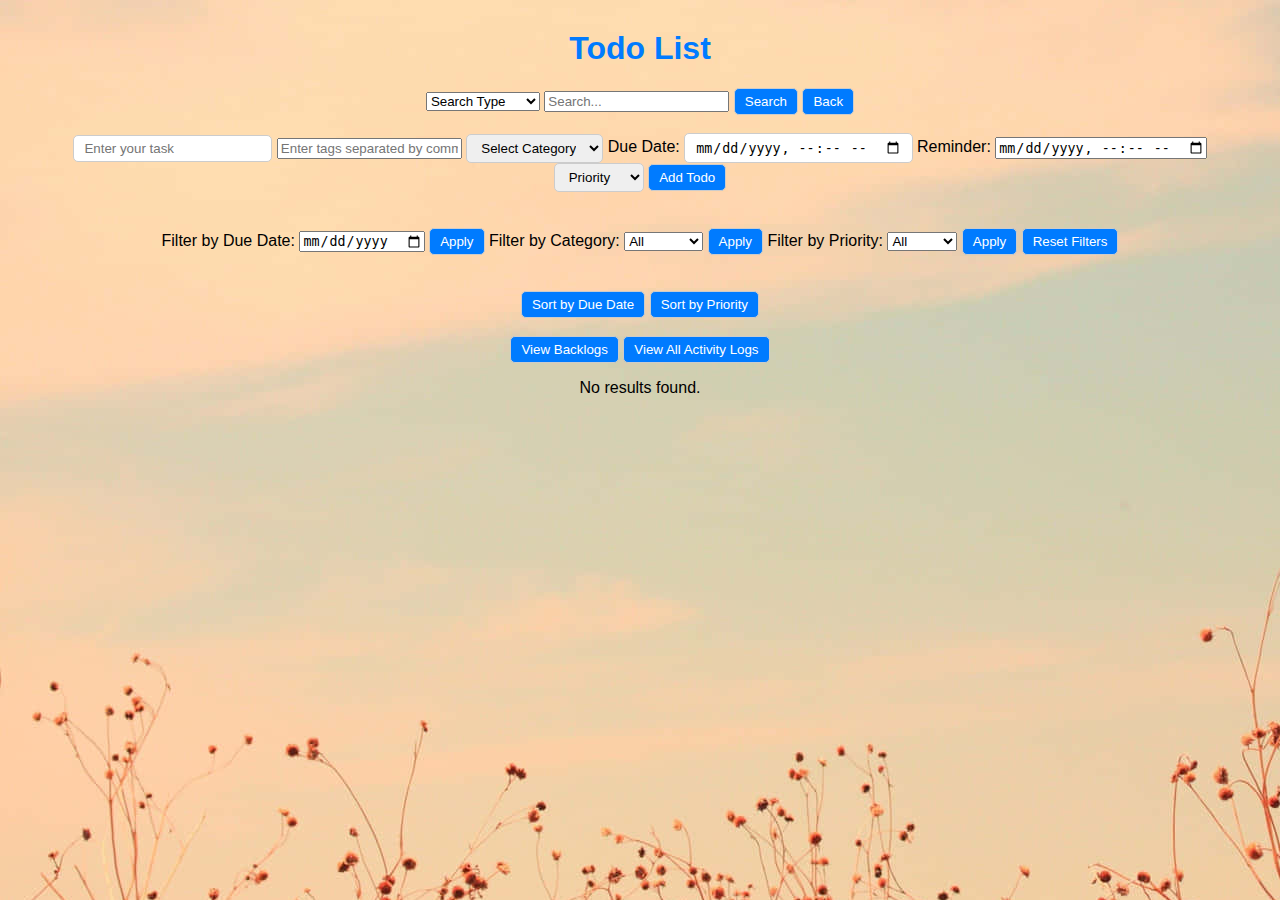
<file: TO-DO Abhishek Sihag/index.html>
<!DOCTYPE html>
<html>

<head>
  <meta charset="UTF-8">
  <meta name="viewport" content="width=device-width, initial-scale=1.0">
  <title>Todo List App</title>
  <link rel="stylesheet" href="style.css">
</head>

<body>
  <h1>Todo List</h1>
  <div id="searchSection">
    <select id="searchOption">
      <option selected>Search Type</option>
      <option value="exact">Exact Search</option>
      <option value="similar">Similar Words</option>
      <option value="partial">Partial Search</option>
      <option value="tags">Search by Tags</option>
    </select>
    <input type="text" id="searchQuery" placeholder="Search...">
    <button onclick="searchTasks()">Search</button>
    <button onclick="renderTodoList()">Back</button>
  </div>
  <br />
  <div class="add-todo-container">
    <input type="text" id="taskInput" placeholder="Enter your task">
    <input type="text" id="tags" placeholder="Enter tags separated by commas">
    <select id="categoryInput">
      <option selected>Select Category</option>
      <option value="work">Work</option>
      <option value="personal">Personal</option>
      <option value="shopping">Shopping</option>
      <!-- Add more categories here -->
    </select>

    <!-- <input type="date" id="dueDateInput"> -->
    <label>Due Date:</label>
    <input type="datetime-local" id="dueDateInput">
    <label>Reminder:</label>
    <input type="datetime-local" id="reminderInput">
    <select id="priorityInput">
      <option selected>Priority</option>
      <option value="low">Low</option>
      <option value="medium">Medium</option>
      <option value="high">High</option>
    </select>
    <button onclick="addTodo()">Add Todo</button>
  </div>
  <br />
  <br />
  <div class="filters">
    <label for="dueDateFilter">Filter by Due Date:</label>
    <input type="date" id="dueDateFilter">
    <button onclick="filterByDueDate()">Apply</button>

    <label for="categoryFilter">Filter by Category:</label>
    <select id="categoryFilter">
      <option value="">All</option>
      <option value="work">Work</option>
      <option value="personal">Personal</option>
      <option value="personal">Shopping</option>
      <!-- Add more categories as needed -->
    </select>
    <button onclick="filterByCategory()">Apply</button>

    <label for="priorityFilter">Filter by Priority:</label>
    <select id="priorityFilter">
      <option value="">All</option>
      <option value="low">Low</option>
      <option value="medium">Medium</option>
      <option value="high">High</option>
    </select>
    <button onclick="filterByPriority()">Apply</button>
    <button onclick="resetFilters()">Reset Filters</button>
  </div>
  <br />
  <br />
  <div id="sortingButtons">
    <button onclick="sortTodoList('dueDate')">Sort by Due Date</button>
    <button onclick="sortTodoList('priority')">Sort by Priority</button>
  </div>

  <br />

  <!-- View Backlogs Button -->
  <button onclick="viewBacklogs()">View Backlogs</button>

  <!-- Activity Logs Button -->
  <button onclick="viewAllLogs()">View All Activity Logs</button>

  <ul id="todoList"></ul>

  <script src="app.js"></script>
</body>

</html>
</file>
<file: TO-DO Abhishek Sihag/style.css>
body {
  font-family: Arial, sans-serif;
  text-align: center;
  margin: 30px;
  background-image: url(imageto-do.jpg);
}

h1 {
  color: #007bff;
}

.filter-container {
  margin-bottom: 20px;
}

.filter-container label,
.filter-container input,
.filter-container select {
  margin: 5px;
}

ul {
  list-style: none;
  padding: 0;
}

li {
  display: flex;
  align-items: center;
  justify-content: space-between;
  margin: 10px;
  padding: 10px;
  border: 1px solid #ccc;
  border-radius: 5px;
  background-color: #f7f7f7;
}

li span {
  flex: 1;
}

li span[contenteditable="true"] {
  cursor: text;
}

li span[contenteditable="true"]:focus {
  outline: none;
  border-color: #007bff;
  background-color: #fff;
}

li button {
  margin-left: 10px;
  padding: 5px 10px;
  background-color: #007bff;
  color: #fff;
  border: none;
  border-radius: 5px;
  cursor: pointer;
}

li button:hover {
  background-color: #0056b3;
}

li button:active {
  background-color: #fc0909;
}
li input[type="checkbox"] {
  margin-right: 10px;
}

#taskInput,
#categoryInput,
#dueDateInput,
#priorityInput,
button {
  border: 1px solid #ccc;
  border-radius: 5px;
  padding: 5px 10px;
}

#taskInput:focus,
#categoryInput:focus,
#dueDateInput:focus,
#priorityInput:focus,
button:focus {
  outline: none;
  border-color: #007bff;
}

button {
  background-color: #007bff;
  color: #fff;
  cursor: pointer;
}

button:hover {
  background-color: #0056b3;
}

/* ... (previous styles) */

.done-task {
  text-decoration: line-through;
}

/* @media screen and (max-width: 770px) {
	#todos,
	#buttons,
	#tasks-list {
		width: 100%;
	}
} */
</file>
